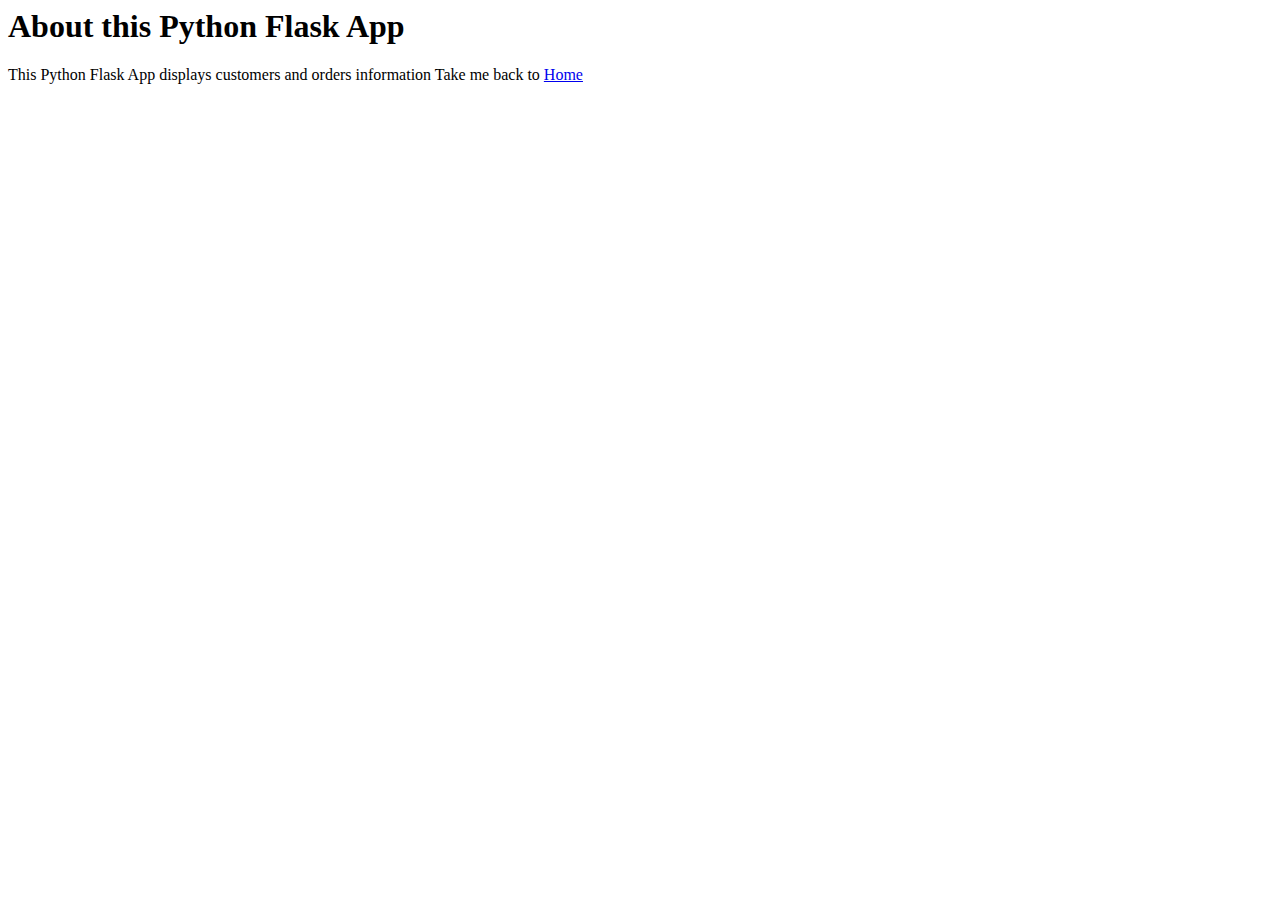
<file: templates/about.html>
<!DOCTYPE HTML PUBLIC "-//W3C//DTD HTML 4.01 Transitional//EN">
<html>
<head>
<title>Python Flask App </title>
<META http-equiv="Content-Type" content="text/html; charset=iso-8859-1">
</head>
<body bgcolor="#ffffff" text="#000000">
<h1> About this Python Flask App </h1>
<p> This Python Flask App displays customers and orders information Take me back to  <a href="/userHome">Home</a></p>
</body>
</html>
</file>
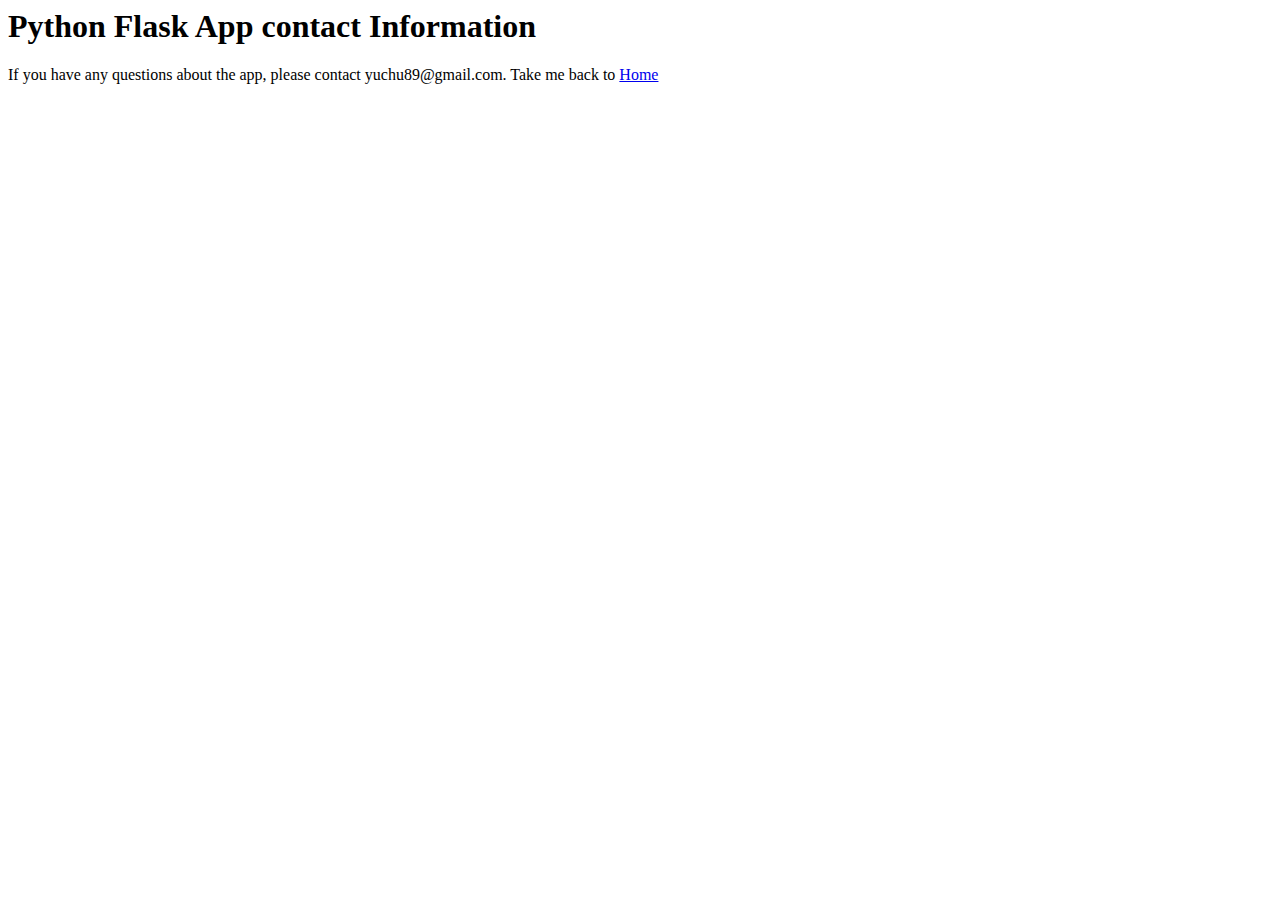
<file: templates/contact.html>
<!DOCTYPE HTML PUBLIC "-//W3C//DTD HTML 4.01 Transitional//EN">
<html>
<head>
<title>Python Flask App </title>
<META http-equiv="Content-Type" content="text/html; charset=iso-8859-1">
</head>
<body bgcolor="#ffffff" text="#000000">
<h1>  Python Flask App contact Information </h1>
<p>  If you have any questions about the app, please contact yuchu89@gmail.com.  Take me back to  <a href="/userHome">Home</a></p>
</body>
</html>
</file>
